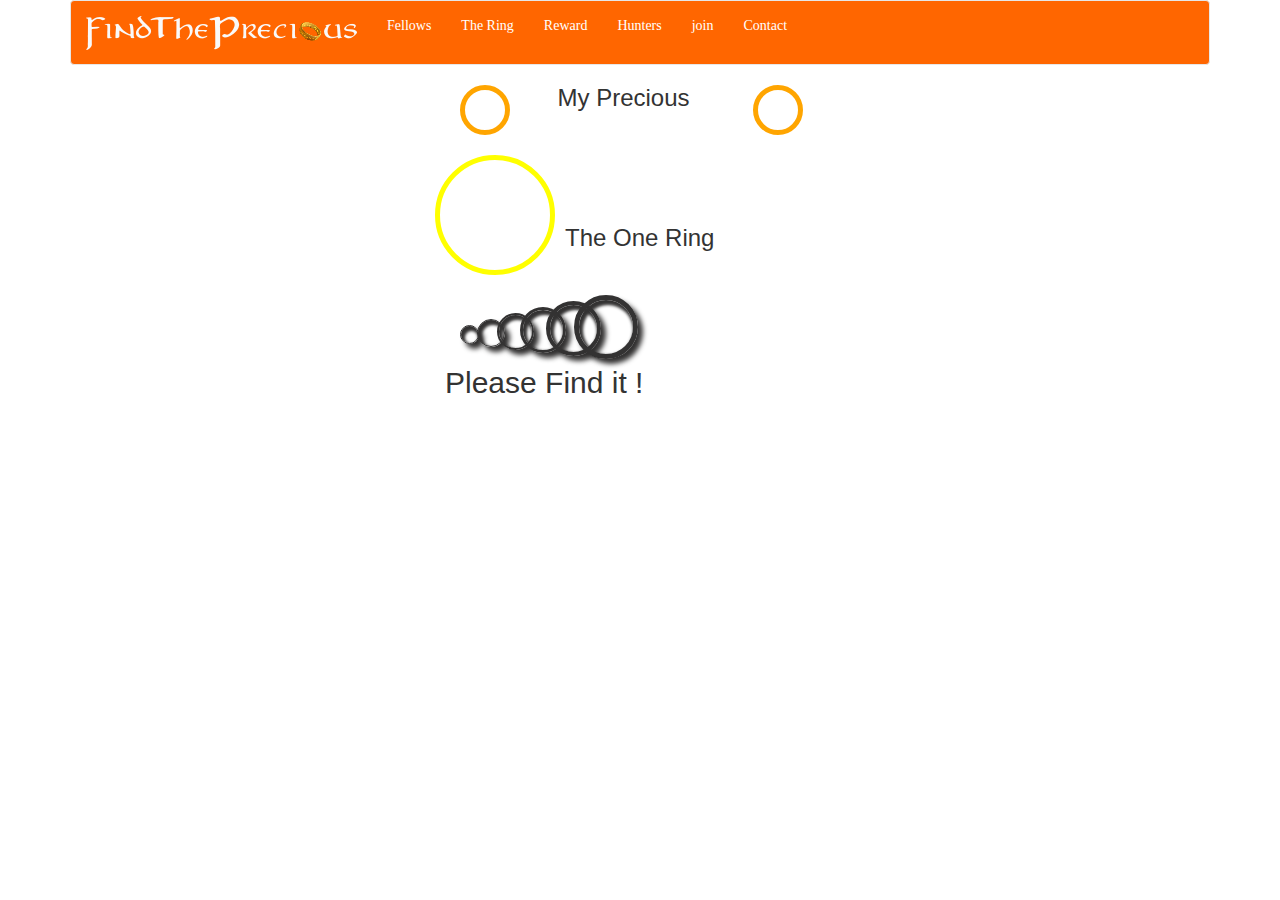
<file: precious.html>
<!DOCTYPE html>
<html lang="en">
<head>
    <meta charset="UTF-8">
    <meta name="viewport" content="width=device-width, initial-scale=1.0">
    <meta http-equiv="X-UA-Compatible" content="ie=edge">
    <link rel="stylesheet" href="precious.css">
    <link rel="stylesheet" href="https://maxcdn.bootstrapcdn.com/bootstrap/3.3.7/css/bootstrap.min.css" integrity="sha384-BVYiiSIFeK1dGmJRAkycuHAHRg32OmUcww7on3RYdg4Va+PmSTsz/K68vbdEjh4u" crossorigin="anonymous">
    <title>FindThePrecious.com</title>

</head>

<body>
    <header>        
        <div class="container">
            <nav class="navbar navbar-default">
                <div class="navbar-header">
                    <button type="button" class="navbar-toggle collapsed" data-toggle="collapse" data-target="#burger" aria-expanded="false">
                        <!--Représent les lignes du burger -->
                        <span class="sr-only">Toggle navigation</span>
                        <span class="icon-bar"></span>
                        <span class="icon-bar"></span>
                        <span class="icon-bar"></span>
                    </button>
                    <a class="navbar-brand" href="#">
                        <img class"img-responsive" src="https://vilcka.github.io/images/logo.png" alt="Logo">
                    </a>
                </div>

                <!-- creation des liens de la nav et mise en place de celle-ci dans le menu burger -->
                <div class="collapse navbar-collapse" id="burger">
                    <ul class="nav navbar-nav navbar-left">
                        <li><a href="#Fellows">Fellows</a></li>
                        <li><a href="#The_ring">The Ring</a></li>
                        <li><a href="#Get_my_reward">Reward</a></li>
                        <li><a href="#Best_hunters">Hunters</a></li>
                        <li><a href="#join_the_army">join</a></li>
                        <li><a href="#Contact_us">Contact</a></li>
                    </ul>        
                </div>
            </nav>
        </div>
    </header>
    <div class="container">
        <div class="row">
            <div class="col-md-offset-4 col-md-1">
                <div class="orangeRing"></div>           
            </div>
            <div class="col-md-2">
                <h3>My Precious</h3>
            </div>
            <div class="col-md-1">
                <div class="orangeRing"></div>           
            </div>
        </div>
        <div class="row">
            <div class="col-md-offset-4 col-md-2 ring2">
                <div class="theOne"></div>
            </div>
            <div class="col-md-2 phrase2">
                <h3>The One Ring</h3>
            </div>
        </div>
        <div class="row">
            <div class="col-md-offset-4 col-md-5 grey">
                    <div class="greyRing1"></div>
                    <div class="greyRing2"></div>
                    <div class="greyRing3"></div>
                    <div class="greyRing4"></div>
                    <div class="greyRing5"></div>
                    <div class="greyRing6"></div>
            </div>
        </div>
        <div class="row">
            <div class="col-md-offset-4">
                <h2>Please Find it !</h2>
            </div>
        </div>


    </div>    
   
    
    
    

</body>
</file>
<file: precious.css>
/*-- Chargements des polices --*/
@font-face {
    font-family: Party Business;
    src: url(https://vilcka.github.io/polices/partybusiness.tff);

    font-family: AnironC;
    src: url(https://vilcka.github.io/polices/anicm___.ttf);

    font-family: "Tengwar Cursive";
    src: url(https://vilcka.github.io/polices/Tengwarc.ttf);
}

/*-- Navbar --*/

.navbar.navbar-default {
    background-color: rgb(255, 102, 0);
    padding-bottom: 10px;
    align-content: center;
    margin: auto;
}

ul.nav.navbar-nav li a{
    font-family: AnironC;
    color: white;
    border-bottom: solid 3px;
    border-bottom-color:rgb(255, 102, 0);
}
 
ul.nav.navbar-nav li a:hover{
    background-color: rgb(255, 102, 0);
    color: white;
    border-bottom: solid 3px;
    border-bottom-right-radius: 20%; 
}

/*-- texts --*/

.phrase2 {
    margin-top: 70px;
    margin-left:0px;
    padding-right: -40px;
    
    
}

div.col-md-offset-4.col-md-2.ring2 {
    width: 130px;
    margin-left: 365px;
}

div.col-md-offset-4.col-md-2.grey {
    margin-top: 20px ;
}

/*--Rings --*/
.orangeRing {
  margin-top: 20px;
  border: 5px solid orange;
  border-radius: 70%;
  height: 50px;
  width: 50px;
}

.theOne {
  margin-top: 20px;
  border: 5px solid yellow;
  border-radius: 70%;
  height: 120px;
  width: 120px;
}

.greyRing1 {
  margin-top: 20px;
  border: 0.9px solid #333232;
  border-radius: 70%;
  height: 19px;
  width: 19px;
  margin-right: -6px;
  margin-bottom: -3px;
  display: inline-block;
  box-shadow: 5px 5px 5px #333232, inset 2px 3px 3px 2px #333232;
}

.greyRing2 {
  margin-top: 20px;
  border: 1.8px solid #333232;
  border-radius: 70%;
  height: 28px;
  width: 28px;
  margin-right: -12px;
  margin-bottom: -6px;
  display: inline-block;
  box-shadow: 5px 5px 5px #333232, inset 2px 3px 3px 2px #333232;
}

.greyRing3 {
  margin-top: 20px;
  border: 2.7px solid #333232;
  border-radius: 70%;
  height: 37px;
  width: 37px;
  margin-right: -18px;
  margin-bottom: -9px;
  display: inline-block;
  box-shadow: 5px 5px 5px #333232, inset 2px 3px 3px 2px #333232;
}

.greyRing4 {
  margin-top: 20px;
  border: 3.6px solid #333232;
  border-radius: 70%;
  height: 46px;
  width: 46px;
  margin-right: -24px;
  margin-bottom: -12px;
  display: inline-block;
  box-shadow: 5px 5px 5px #333232, inset 2px 3px 3px 2px #333232;
}

.greyRing5 {
  margin-top: 20px;
  border: 4.5px solid #333232;
  border-radius: 70%;
  height: 55px;
  width: 55px;
  margin-right: -30px;
  margin-bottom: -15px;
  display: inline-block;
  box-shadow: 5px 5px 5px #333232, inset 2px 3px 3px 2px #333232;
}

.greyRing6 {
  margin-top: 20px;
  border: 5.4px solid #333232;
  border-radius: 70%;
  height: 64px;
  width: 64px;
  margin-right: -36px;
  margin-bottom: -18px;
  display: inline-block;
  box-shadow: 5px 5px 5px #333232, inset 2px 3px 3px 2px #333232;
}
</file>
